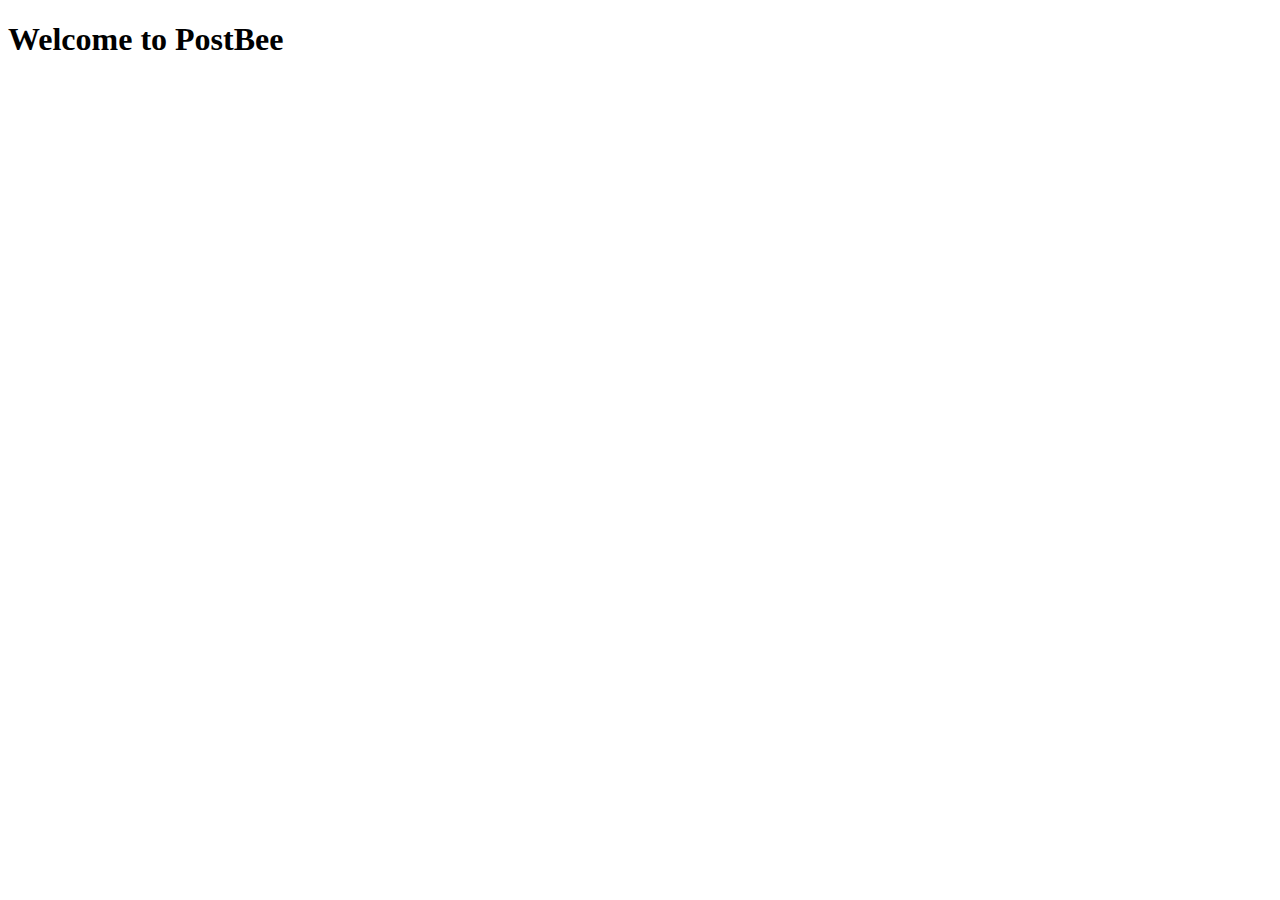
<file: web_app/PostBee/web_postBee/templates/web_postBee/index.html>
<!DOCTYPE html>
<html lang="en">
<head>
    <meta charset="UTF-8">
    <meta http-equiv="X-UA-Compatible" content="IE=edge">
    <meta name="viewport" content="width=device-width, initial-scale=1.0">
    <title>PostBee</title>
</head>
<body>
    <h1>Welcome to PostBee</h1>
</body>
</html>
</file>
